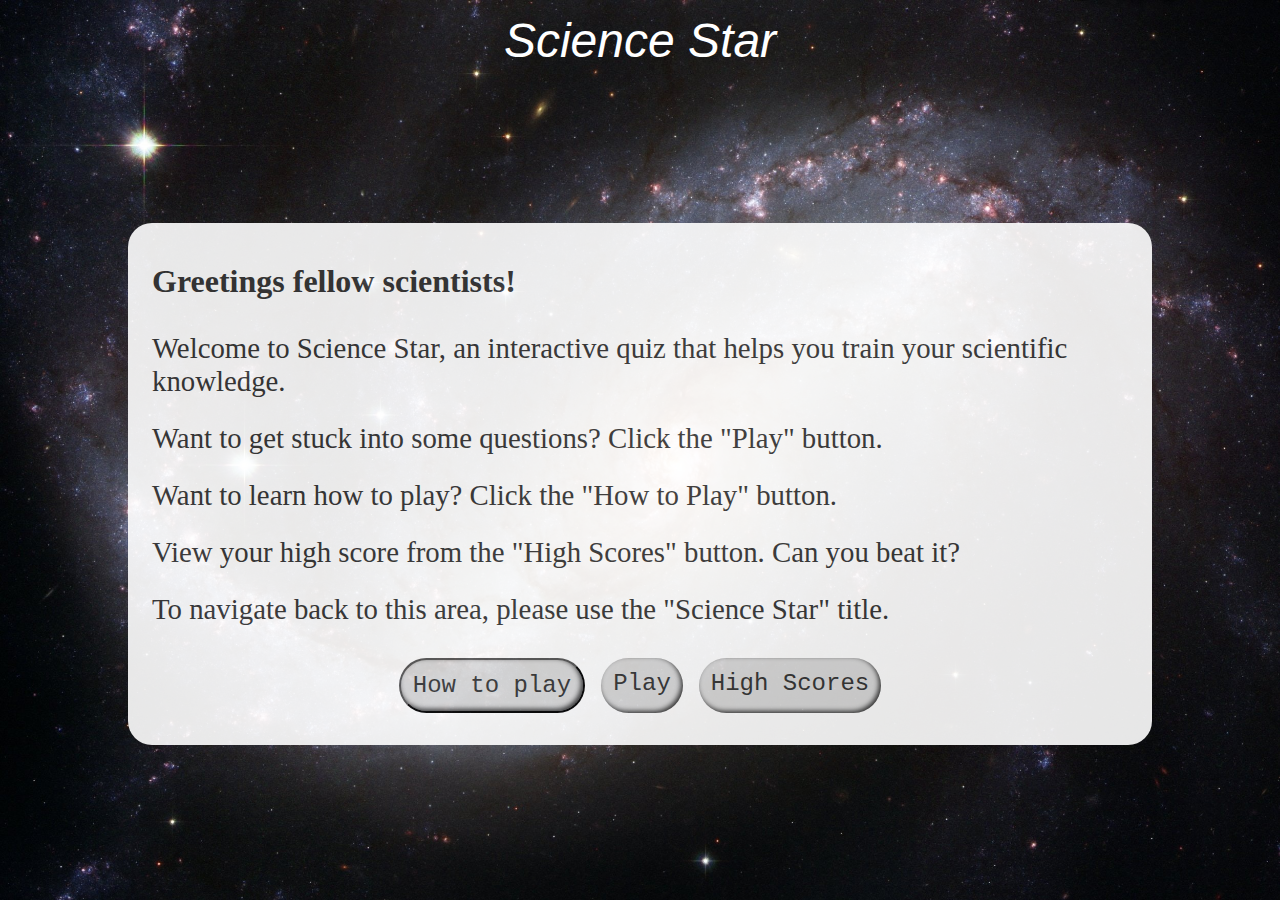
<file: index.html>
<!DOCTYPE html>
<html lang="en">

<head>
  <meta charset="UTF-8">
  <meta http-equiv="X-UA-Compatible" content="IE=edge">
  <meta name="viewport" content="width=device-width, initial-scale=1.0">

  <meta name="Description"
    content="Science Star is a website where you can increase your scientific knwoledge." />
  <meta name="keywords"
    content="Science Star, science, quiz game, quiz, game, online quiz" />

  <!-- Social Sharing Meta Tags -->
  <meta property="og:type" content="quiz" />
  <meta property="og:title" content="Science Star" />
  <meta property="og:description"
    content="Science Star is a website where you can increase your scientific knwoledge." />
  <meta property="og:url" content="https://github.com/tomes2000/Science-Star-CI.git" />
  <meta property="og:site_name" content="Science Star" />
  <meta name="author" content="Aavash Devkota">

  <!-- Favicon -->
  <link rel="apple-touch-icon" sizes="180x180" href="assets/favicon/apple-touch-icon.png">
  <link rel="icon" type="image/png" sizes="32x32" href="assets/favicon/favicon-32x32.png">
  <link rel="icon" type="image/png" sizes="16x16" href="assets/favicon/favicon-16x16.png">

  <!-- Stylesheets -->
  <link rel="stylesheet" href="assets/css/style.css">

  <!--Page Title-->
  <title>Science Star - Home Page</title>
</head>

<body class="flex-container">
    <a href="index.html">
      <h1>Science Star</h1>
    </a>

<!-- Container holding content -->
<div id="outer-container">
    <h2>Greetings fellow scientists!</h2>
    <p>Welcome to Science Star, an interactive quiz that helps you train your scientific knowledge.</p>

    <p>Want to get stuck into some questions? Click the "Play" button.</p>
    <p>Want to learn how to play? Click the "How to Play" button.</p>
    <p>View your high score from the "High Scores" button. Can you beat it?</p>
    <p>To navigate back to this area, please use the "Science Star" title.</p>

 <!-- Button selection navigaiton -->
 <div class="btn-group">
    <button id="open-modal" class="btn">How to play</button>
    <a href="game.html" class="btn">Play</a>
    <a href="highscores.html" id="highScores" class="btn">High Scores</a>
  </div>
</div>

<!-- Modal Container -->
<div id="modal-container">
    <div id="modal-content">
      <div class="modal">
        <h2>How To Play</h2>

        <p>Press Play!</p>
        <p>Choose the level of difficulty you would like to play</p>
        <p>Answer the questions by clicking on the answer you think is correct</p>
        <p>Record your high score, and play again - can you beat your previous score?</p>

        <button id="close-modal" class="btn">Close</button>
      </div>
    </div>
  </div>

</body>
</html>
</file>
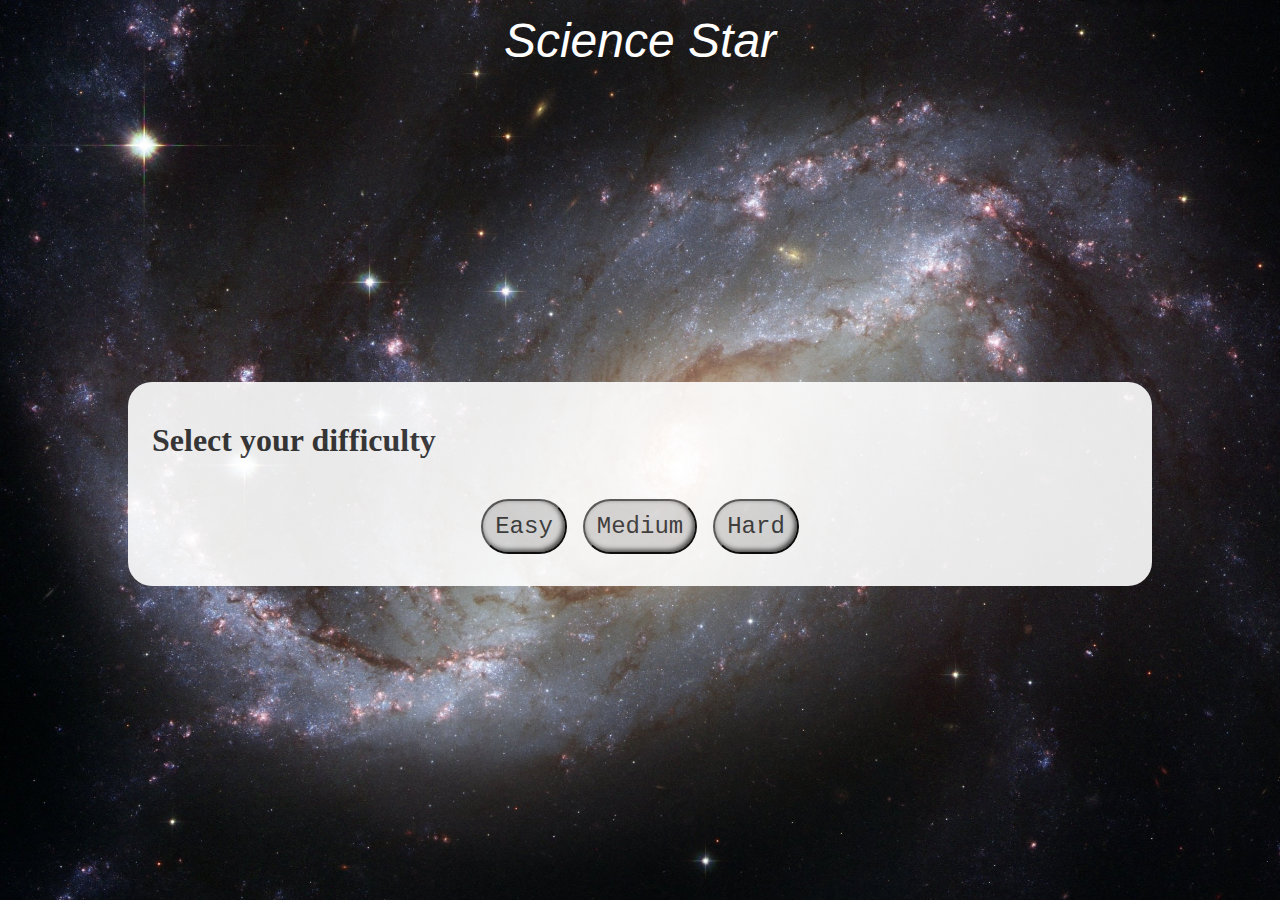
<file: game.html>
<!DOCTYPE html>
<html lang="en">

<head>
  <meta charset="UTF-8">
  <meta http-equiv="X-UA-Compatible" content="IE=edge">
  <meta name="viewport" content="width=device-width, initial-scale=1.0">

  <meta name="Description"
    content="Science Star is a website where you can increase your scientific knwoledge." />
  <meta name="keywords"
    content="Science Star, science, quiz game, quiz, game, online quiz" />

  <!-- Social Sharing Meta Tags -->
  <meta property="og:type" content="quiz" />
  <meta property="og:title" content="Science Star" />
  <meta property="og:description"
    content="Science Star is a website where you can increase your scientific knwoledge." />
  <meta property="og:url" content="https://github.com/tomes2000/Science-Star-CI.git" />
  <meta property="og:site_name" content="Science Star" />
  <meta name="author" content="Aavash Devkota">

  <!-- Favicon -->
  <link rel="apple-touch-icon" sizes="180x180" href="assets/favicon/apple-touch-icon.png">
  <link rel="icon" type="image/png" sizes="32x32" href="assets/favicon/favicon-32x32.png">
  <link rel="icon" type="image/png" sizes="16x16" href="assets/favicon/favicon-16x16.png">

  <!-- Stylesheets -->
  <link rel="stylesheet" href="assets/css/style.css">

  <!--Page Title-->
  <title>Science Star - Home Page</title>
</head>

<body class="flex-container">
 <a href="index.html">
      <h1>Science Star</h1>
 </a>
    
 <!-- Container holding content -->
 <div class="outer" id="outer-container">
    <!-- Difficulty Buttons Container -->
    <div id="difficulty">
     <h2>Select your difficulty</h2>
        <div class=" btn-group">
          <button class="btn difficulty" id="easy" onclick="apiAddress = easyQuiz">Easy</button>
          <button class="btn difficulty" id="medium" onclick="apiAddress = mediumQuiz">Medium</button>
          <button class="btn difficulty" id="hard" onclick="apiAddress = hardQuiz">Hard</button>
        </div>
    </div>

    <!-- Quiz buttons Container -->
    <div id="quiz-area" class="hide">
        <div id="counter-area">
          <p class="answer-count">Question number: <span id="answer-number">1</span></p>
          <p class="score-area">Score: <span id="score">0</span></p>
        </div>
        <hr>
        <h2 id="question"></h2>

         <div class="answer-btns btn-group">
            <button class="btn answer-text" id="answer1"></button>
            <button class="btn answer-text" id="answer2"></button>
            <button class="btn answer-text" id="answer3"></button>
            <button class="btn answer-text" id="answer4"></button>
            <button id="next" class="btn next-btn hide">Next</button>
         </div>
    </div>

    <!-- Final score container -->
    <div id="end-area" class="hide">
        <h2>You Scored: <span id="final-score"></span></h2>
        <p>Congratulations on completing the quiz!</p>
        <p>Want to save your score?</p>
        <p>Fill in your name below and submit your score.</p>
        <form>
          <input type="text" id="yourName" placeholder="Your Name">
          <button class="btn" type="submit" id="submitscorebtn" disabled>Submit</button>
        </form>
        <div class=" btn-group">
          <a href="game.html" class="btn">Play Again?</a>
          <a href="index.html" class="btn">Home</a>
        </div>
  
    </div>

 </div>
 <!--JavaScript jQuery -->
 <script src="assets/Javascript/game.js"></script>
 <script src="https://cdnjs.cloudflare.com/ajax/libs/jquery/3.6.0/jquery.slim.min.js"></script>


</body>
</html>
</file>
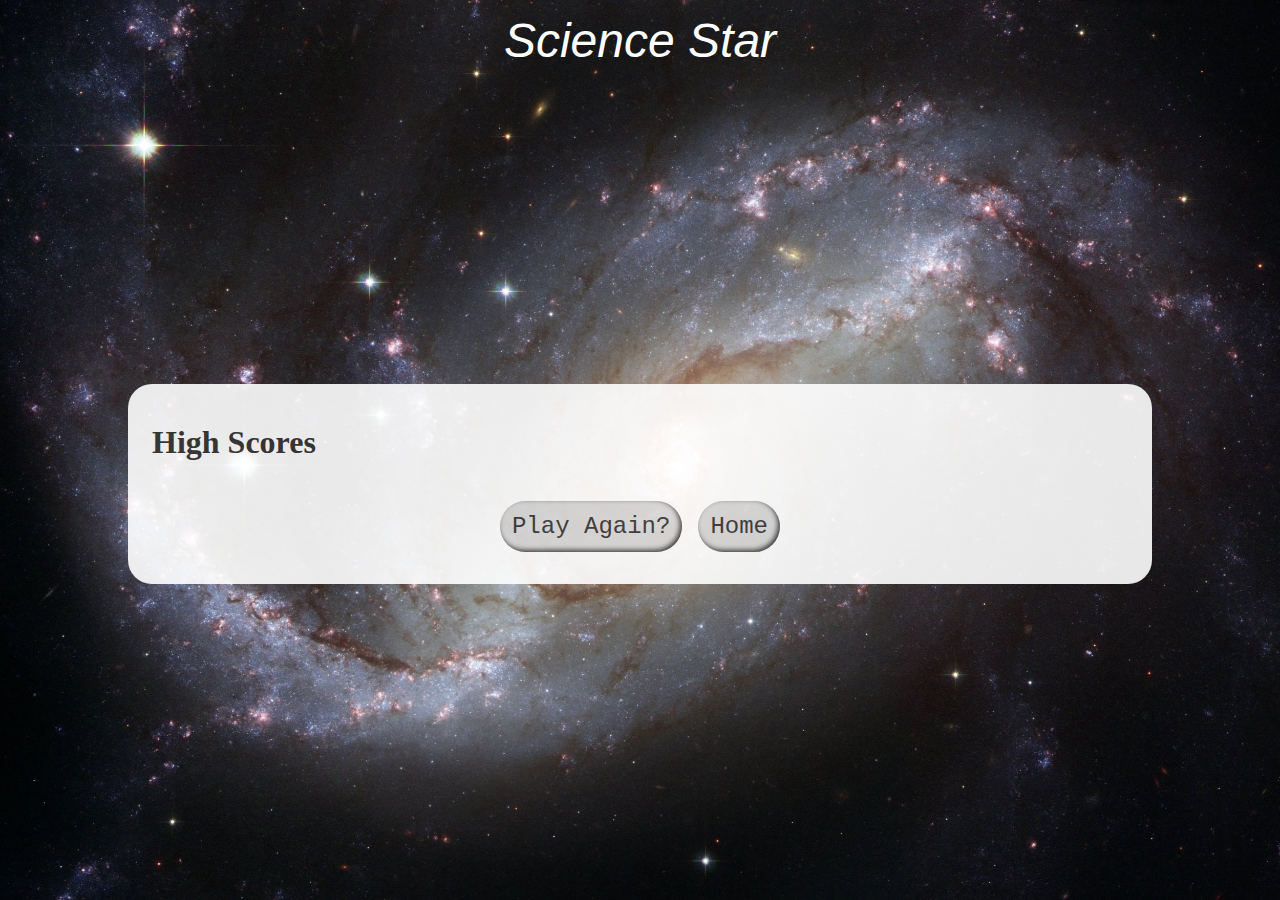
<file: highscores.html>
<!DOCTYPE html>
<html lang="en">

<head>
  <meta charset="UTF-8">
  <meta http-equiv="X-UA-Compatible" content="IE=edge">
  <meta name="viewport" content="width=device-width, initial-scale=1.0">

  <meta name="Description"
    content="Science Star is a website where you can increase your scientific knwoledge." />
  <meta name="keywords"
    content="Science Star, science, quiz game, quiz, game, online quiz" />

  <!-- Social Sharing Meta Tags -->
  <meta property="og:type" content="quiz" />
  <meta property="og:title" content="Science Star" />
  <meta property="og:description"
    content="Science Star is a website where you can increase your scientific knwoledge." />
  <meta property="og:url" content="https://github.com/tomes2000/Science-Star-CI.git" />
  <meta property="og:site_name" content="Science Star" />
  <meta name="author" content="Aavash Devkota">

  <!-- Favicon -->
  <link rel="apple-touch-icon" sizes="180x180" href="assets/favicon/apple-touch-icon.png">
  <link rel="icon" type="image/png" sizes="32x32" href="assets/favicon/favicon-32x32.png">
  <link rel="icon" type="image/png" sizes="16x16" href="assets/favicon/favicon-16x16.png">

  <!-- Stylesheets -->
  <link rel="stylesheet" href="assets/css/style.css">

  <!--Page Title-->
  <title>Science Star - Home Page</title>
</head>

<body class="flex-container">
    <a href="index.html">
      <h1>Science Star</h1>
    </a>

    <!-- Container holding content -->
    <div id="outer-container">

        <h2>High Scores</h2>

        <ul id="highscoreslist">

        </ul>

        <div class=" btn-group">
            <a href="game.html" class="btn">Play Again?</a>
            <a href="index.html" class="btn">Home</a>
        </div>
  </div>

  <!--JavaScript & jQuery -->
  <script src="assets/Javascript/highscores.js"></script>
  <script src="https://cdnjs.cloudflare.com/ajax/libs/jquery/3.6.0/jquery.slim.min.js"></script>

</body>
</html>
</file>
<file: assets/css/style.css>
/* Fonts import */
@import url('https://fonts.cdnfonts.com/css/star-wars');

/* Removes all margins & padding on everything so they can be fully customised */
* {
    padding: 0;
    margin: 0;
    box-sizing: border-box;
  }

/* Adding a background image of a star galaxy as it goes with the name "Science Star", incase image doesn't load then #353535 is used as backup */
body {
    background-image: url("../images/science.jpg");
    background-color: #353535;
    background-size: cover;
    font-family: Garamond, serif;
}

/* Text and titles */
h1 {
    font-family: 'Star Wars', sans-serif;
    font-size: 3rem;
    font-weight: 200;
    padding-top: 0.2rem;
    font-style: italic;
    color: #ffffff;
    text-align: center;
}

h2 {
    font-size: 1rem;
    text-align: left;
    font-weight: 5000;
    padding-top: 1rem;
    padding-bottom: 1rem;
}

p {
    text-align: left;
    font-size: 0.75rem;
    padding-bottom: 1.5rem;
}
  
a {
    text-decoration: none;
}
  
p.answer-count,
p.score-area {
    padding-bottom: 1rem;
}

#highscoreslist {
    list-style: none;
}

li {
    text-align: center;
    font-size: 0.75rem;
    padding-bottom: 0.5rem;
}
  
/*- Containers -*/
/* Flex container*/
.flex-container {
    display: flex;
    flex-direction: column;
    width: 100vw;
    height: 100vh;
    justify-content: center;
    align-content: center;
  
}

/* Outer container */
#outer-container {
    background-color: #ffffff;
    opacity: 0.9;
    width: 80%;
    margin: auto;
    padding: 1rem;
    color: #353535;
    border-radius: 1.5rem;
}

/* Button groups */
.btn-group {
    display: flex;
    justify-content: center;
}

/* Score counter */
#counter-area {
    display: flex;
    justify-content: space-between;
}
  
/*- Buttons -*/
/* Customising the button layout and adding custom emoji when hovered over */
.btn {
    font-family: 'Courier New', monospace;
    font-size: 0.75rem;
    font-weight: 500;
    text-align: center;
    padding: 0.75rem;
    background-color: #d9d9d9;
    border-radius: 3rem;
    color: #353535;
    margin: 0.3rem;
    box-shadow: -2px -2px 5px #353535 inset;
    cursor:url("data:image/svg+xml;utf8,<svg xmlns='http://www.w3.org/2000/svg'  width='40' height='48' viewport='0 0 100 100' style='fill:black;font-size:24px;'><text y='50%'>🌟</text></svg>") 16 0,auto; /*!emojicursor.app*/
}

/* Hover on buttons to allow for proper selection */
.btn:hover {
    background-color: #d9d9d9;
    color: #353535;
    box-shadow: -5px -7px 10px #3c6e71 inset;
}

.btn[disabled]:hover {
    cursor: not-allowed;
}

/* Next question button, different styling for differentiaiton */
.next-btn {
    background-color: #d9d9d9;
    color: #353535;
}

.next-btn:hover {
    background-color: #353535;
    color: #d9d9d9;
}

/*- Cosmetic styling -*/

/* Styling to hide from display */
.hide {
    display: none;
}

/* Styling for correct choice */
.correct {
    border: green 0.75rem solid;
}
  
.correctbtn {
    background-color: green;
}

/* Styling for incorrect choice */
.incorrect {
    border: red 0.75rem solid;
}
  
.incorrectbtn {
    background-color: red;
}

/*- High Score -*/

/* Alter form display type and input configuration */
form {
    display: flex;
    flex-direction: column;
}

input {
    font-family: 'Courier New', monospace;
    font-size: 1rem;
    color: #d9d9d9;
    padding: 0.75rem;
    margin-bottom: 1rem;
    width: 100%;
    border-radius: 2rem;
    text-align: center;
}

/*- Modal -*/
/* Modal container styling */
#modal-container {
    position: fixed;
    width: 100vw;
    height: 100vh;
    display: flex;
    justify-content: center;
    align-items: center;
    background-color: rgba(0,0,0,0.3);
    opacity: 0;
    pointer-events: none;
    transition: opacity 0.5s ease;
}

/* Changed the modal opacity to be visable */
#modal-container.show {
    opacity: 1;
    pointer-events: auto;
}

/* Adding a border with rounded corners and padding around the modal content */
#modal-content {
    width: 70%;
    border: #3c6e71 7px solid;
    color: black;
    text-align: center;
}

/* Add margin to top of close modal button */
#close-modal {
    margin-top: 3rem;
}

/* Modal background colour change and additional padding */
.modal {
    background-color: #ffffff;
    padding: 20px 20px;
}


/*- Media queries -*/

/* Mobiles with small min widths*/
@media only screen and (min-width : 320px) {

    h1 {
      font-size: 2.5rem;
      padding-top: 1rem;
    }
  
    h2 {
      font-size: 1.7rem;
      padding-bottom: 0.9rem;
    }
    
    p {
      font-size: 1.5rem;
      padding-bottom: 0.85rem;
    }
  
    #outer-container {
      padding: 1rem;
    }
  
    .btn {
      font-size: 1rem;
      margin: 0.3rem;
    }
}

/* Tablets */
@media only screen and (min-width : 481px) {

    h1 {
      font-size: 3rem;
      padding-top: 0.8rem;
    }
  
    #outer-container {
      padding: 1.5rem;
    }
  
    h2 {
      font-size: 2rem;
      padding-bottom: 2rem;
    }
  
    p {
      font-size: 1.8rem;
      padding-bottom: 1.5rem;
    }
  
    .btn {
      font-size: 1.5rem;
      margin: 0.5rem;
    }
  
    input {
      font-size: 1.5rem;
    }
  
    li {
      font-size: 1.5rem;
      padding-bottom: 0.5rem;
    }
  
}
</file>
